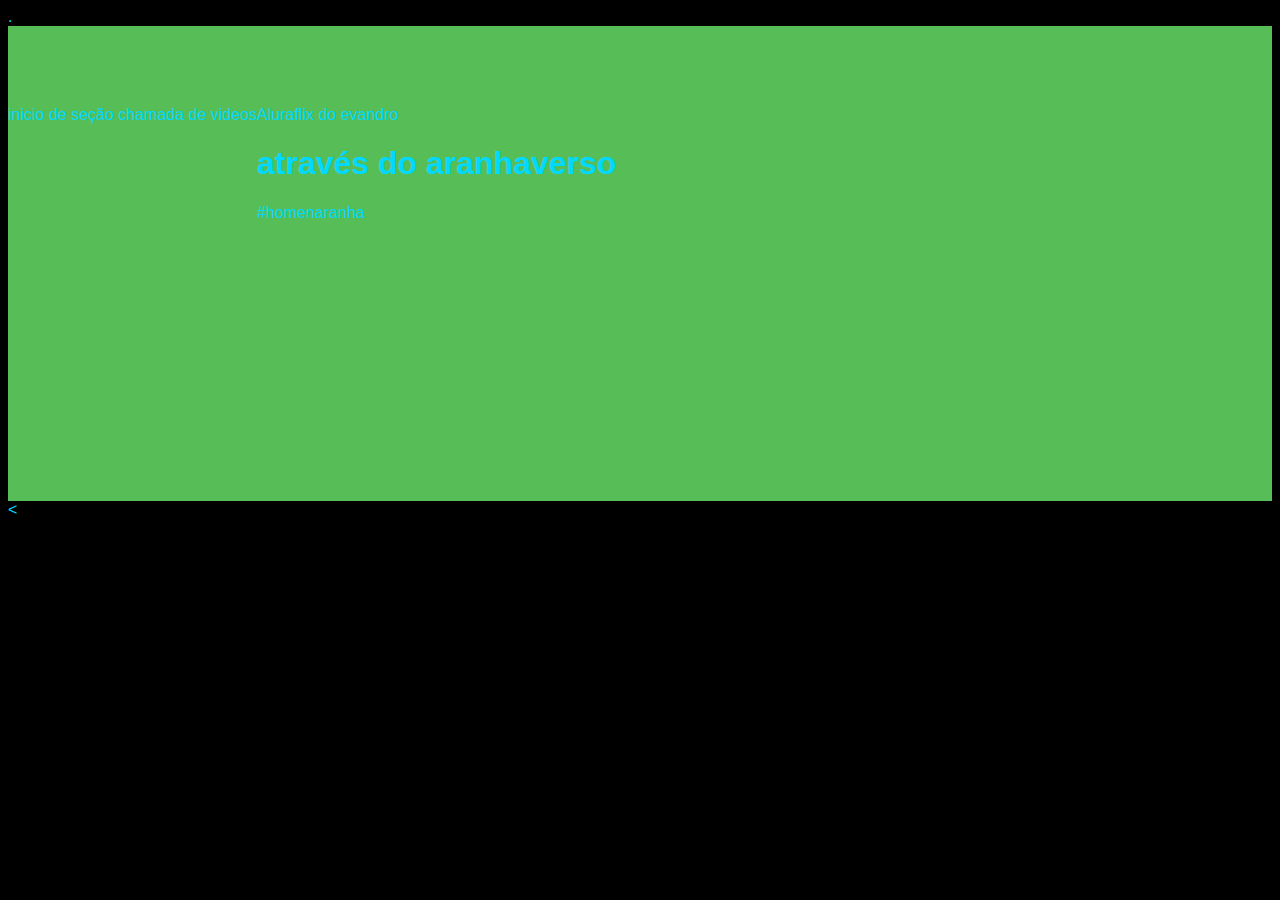
<file: index.html>
.<!DOCTYPE html>
<html lang="pt-br">
<head>
    <meta charset="UTF-8">
    <meta name="viewport" content="width=device-width, initial-scale=1.0">
    <title> Alura Flix turma LDocument </title>
    <link rel="stylesheet" href="style.css">
</head>

<section> inicio de seção chamada de videos 
    <div> <head> Aluraflix do evandro</head>
    <h1>através do aranhaverso </h1>
    <p>#homenaranha </p>
 </div>
 <div>
   <iframe width="560" height="315" src="https://www.youtube.com/embed/gt_fAE1Eg2Q?si=ylriYkQe64Vf-omD" title="YouTube video player" frameborder="0" allow="accelerometer; autoplay; clipboard-write; encrypted-media; gyroscope; picture-in-picture; web-share" referrerpolicy="strict-origin-when-cross-origin" allowfullscreen></iframe>

 </div>
</section>
<body>
    <
</body>
</html>
</file>
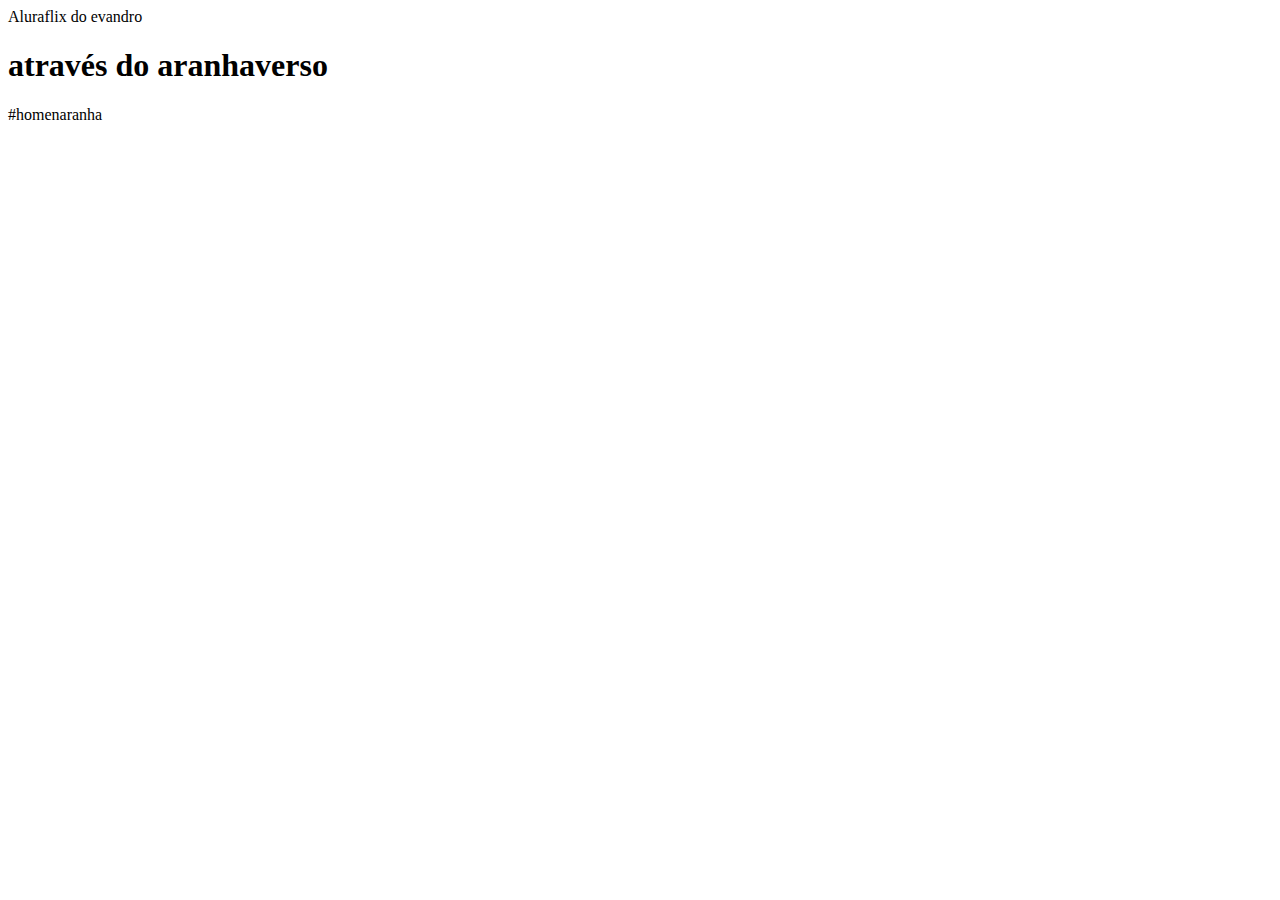
<file: idex.html>
<!DOCTYPE html>
<html lang="pt-br">
<head>
    <meta charset="UTF-8">
    <meta name="viewport" content="width=device-width, initial-scale=1.0">
    <title> Alura Flix turma LDocument </title>
</head>
<body>
    <head> Aluraflix do evandro</head>
    <h1>através do aranhaverso </h1>
    <p>#homenaranha</p>

</body>
</html>
</file>
<file: style.css>
* 
body{
    background-color: black;
    color: rgb(0, 217, 255);
    font-family: Impact, Haettenschweiler, 'Arial Narrow Bold', sans-serif;
    margin: opx; 
    
}
reader{
    border-bottom: solid 2px rgb(7, 197, 71);
    padding: 20px;
}
section {
background-color: rgb(87, 190, 87);
    padding-top: 80px;
    padding-bottom: 80px;
    display:flex /*divs um ao lado do outro*/
}
.chamada-texto{
    margin-right: 5%;
}
</file>
